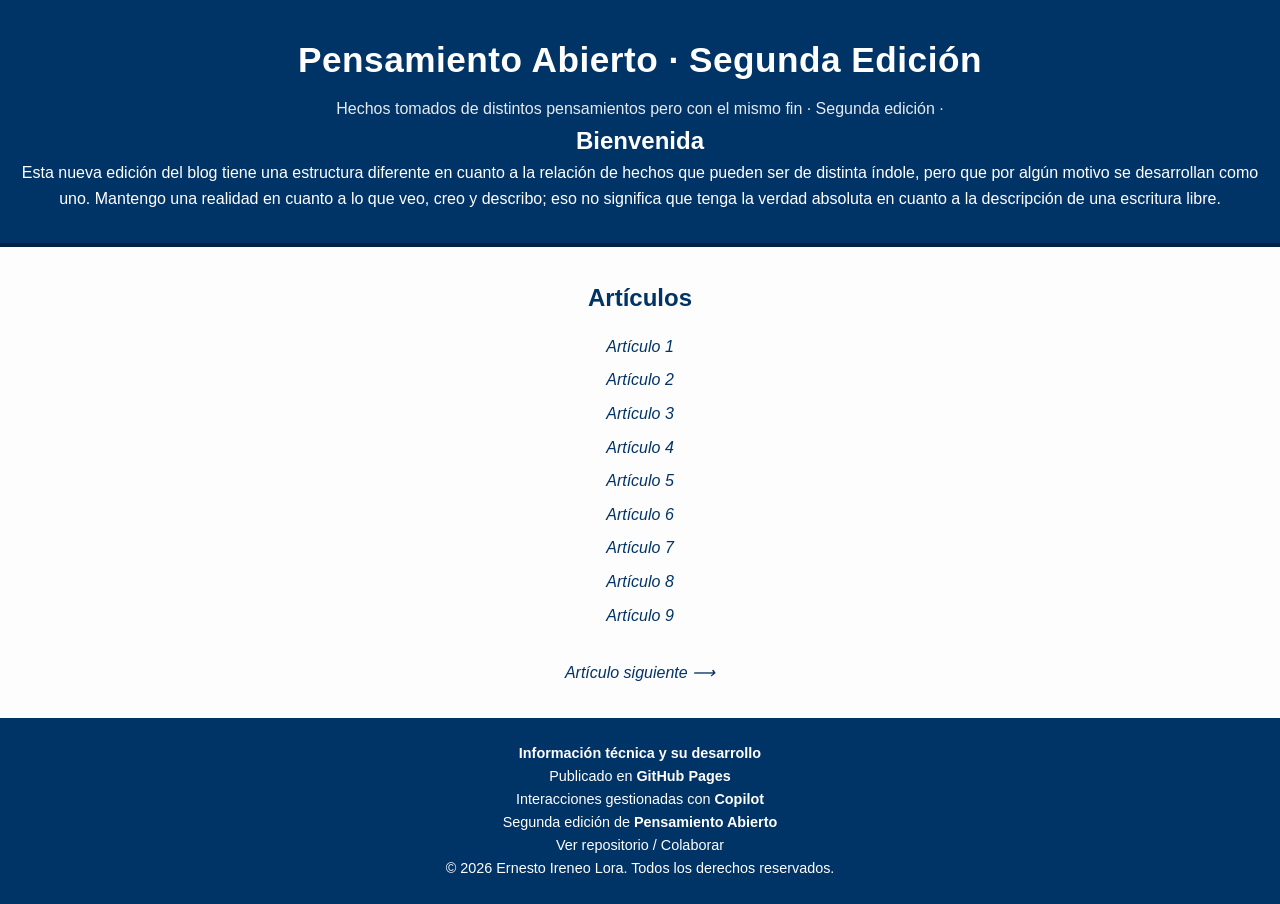
<file: index.html>
<!DOCTYPE html>
<html lang="es">

<head>
  <meta charset="UTF-8" />
  <meta name="viewport" content="width=device-width, initial-scale=1.0" />
  <title>Pensamiento Abierto · Segunda Edición</title>
  <link rel="icon" href="favicon.ico" type="image/x-icon" />
  <link rel="stylesheet" href="css/estilos.css">
</head>

<body>
  <!-- Header -->
  <header role="banner" aria-label="Encabezado principal del blog">
    <h1 class="Titulo">Pensamiento Abierto · Segunda Edición</h1>
    <p class="subtitulo">
      Hechos tomados de distintos pensamientos pero con el mismo fin · Segunda edición ·
    </p>
    <section role="region" aria-labelledby="bienvenida">
      <h2 id="bienvenida">Bienvenida</h2>
      <p>
        Esta nueva edición del blog tiene una estructura diferente en cuanto a la relación de hechos que pueden ser de
        distinta índole, pero que por algún motivo se desarrollan como uno. Mantengo una realidad en cuanto a lo que
        veo, creo y describo; eso no significa que tenga la verdad absoluta en cuanto a la descripción de una escritura
        libre.
      </p>
    </section>
  </header>

  <!-- Bloque de artículos -->
  <section role="region" aria-labelledby="titulo-articulos" class="contenedor-articulos">
    <h2 id="titulo-articulos">Artículos</h2>
    <ul id="lista-articulos" role="list" aria-label="Artículos disponibles"></ul>
    <p id="mensaje-proximo" class="proximo-articulo"></p>
  </section>

  <!-- Navegación -->
  <nav class="navegacion-articulos" role="navigation" aria-label="Navegación entre artículos">
    <ul>
      <li>
        <a href="articulos/articulo1.html" aria-label="Ir al primer artículo">
          Artículo siguiente ⟶
        </a>
        <span id="fecha-articulo"></span>
      </li>
    </ul>
  </nav>

  <!-- Footer -->
  <div id="bloque-footer"></div>

  <!-- Scripts -->
  <script src="js/script.js" defer></script>
  <script>
    fetch("componentes/footer.html")
      .then(res => res.text())
      .then(html => {
        document.getElementById("bloque-footer").innerHTML = html;
      });
  </script>
</body>
</html>
</file>
<file: css/estilos.css>
/* Reset básico */
* {
  margin: 0;
  padding: 0;
  box-sizing: border-box;
}

/* Tipografía y colores base */
body {
  font-family: 'Segoe UI', Arial, sans-serif;
  line-height: 1.6;
  background-color: #fdfdfd;
  color: #333;
}

/* Encabezado */
header {
  background: #003366;
  color: #fff;
  text-align: center;
  padding: 2rem 1rem;
  border-bottom: 4px solid #002244; /* línea que delimita el bloque superior */
}

header .Titulo {
  font-size: 2.2rem;
  font-weight: bold;
  letter-spacing: 0.5px;
}

header .subtitulo {
  font-size: 1rem;
  margin-top: 0.5rem;
  opacity: 0.9;
}

/* Contenedor principal */
.contenedor-articulos {
  max-width: 900px;
  margin: 2rem auto;
  padding: 0 1rem;
  text-align: center; /* centra todo el bloque */
}

.contenedor-articulos h2 {
  font-size: 1.5rem;
  margin-bottom: 1rem;
  color: #003366;
}

/* Lista de artículos */
.contenedor-articulos ul {
  list-style: none;
  padding: 0;
}

.contenedor-articulos li {
  margin: 0.5rem 0;
}

.contenedor-articulos a {
  color: #003366;
  text-decoration: none;
  font-style: italic; /* cambia a cursiva */
  font-weight: 500;
}

.contenedor-articulos a:hover {
  text-decoration: underline;
}

/* Navegación */
.navegacion-articulos {
  text-align: center;
  margin: 2rem 0;
}

.navegacion-articulos a {
  color: #003366;
  font-style: italic; /* cursiva para coherencia */
  font-weight: 500;
  text-decoration: none;
}

.navegacion-articulos a:hover {
  text-decoration: underline;
}

/* Footer */
footer {
  background: #003366; /* mismo color que el encabezado */
  color: #fff; /* texto blanco para contraste */
  text-align: center;
  padding: 1.5rem;
  font-size: 0.9rem;
  font-family: 'Segoe UI', Arial, sans-serif; /* misma tipografía */
}

footer a {
  color: #fff;
  text-decoration: none;
  font-weight: 500;
}

footer a:hover {
  text-decoration: underline;
}

/* Responsivo */
@media (max-width: 768px) {
  header .Titulo {
    font-size: 1.6rem;
  }

  .contenedor-articulos {
    padding: 0 0.5rem;
  }

  footer {
    font-size: 0.8rem;
  }
}
</file>
